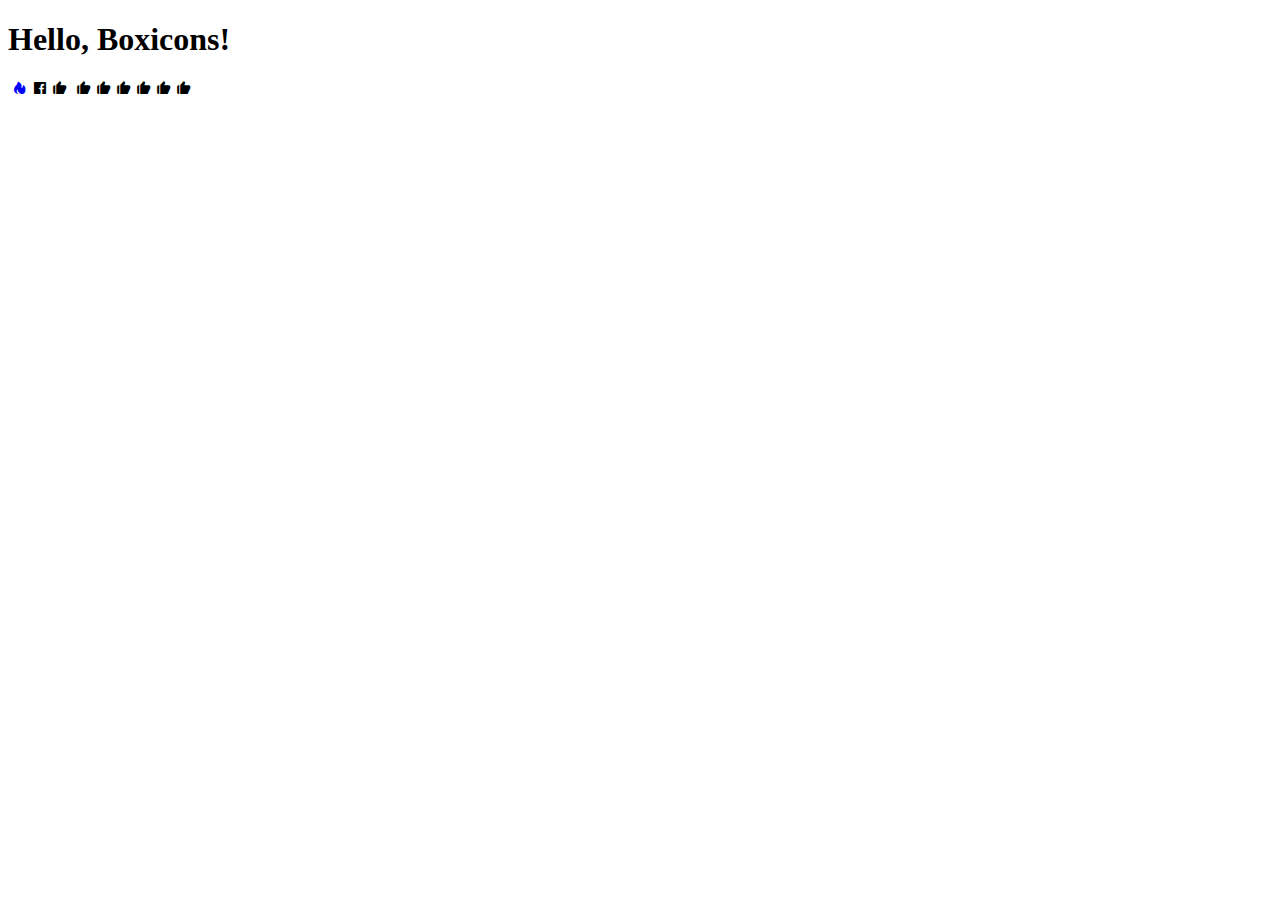
<file: box.html>
<!doctype html>
<html lang='en'>
<head>
<meta charset='utf-8'>
<meta name='viewport' content='width=device-width, initial-scale=1, shrink-to-fit=no'>
<!-- Boxicons CSS -->
<link href='boxicons-master/css/boxicons.min.css' rel='stylesheet'>
<title>Hello, Boxicons!</title>
</head>
<body>
<h1>Hello, Boxicons!</h1>
<i class='bx bx-hot'></i>
<i class='bx bxs-hot' style="color: blue;"></i>
<i class='bx bxl-facebook-square'></i>
<i class='bx bxs-like bx-spin-hover'></i>
<i class='bx facebook-square bx-tada-hover'></i>
<i class='bx bxs-like bx-flashing'></i>
<i class='bx bxs-like bx-burst-hover'></i>
<i class='bx bxs-like bx-fade-left-hover'></i>
<i class='bx bxs-like bx-fade-right-hover'></i>
<i class='bx bxs-like bx-fade-up-hover'></i>
<i class='bx bxs-like bx-fade-down-hover'></i>
<!-- Boxicons web component -->
<box-icon name='bell' animation='tada'></box-icon>
</body>
</html>
</file>
